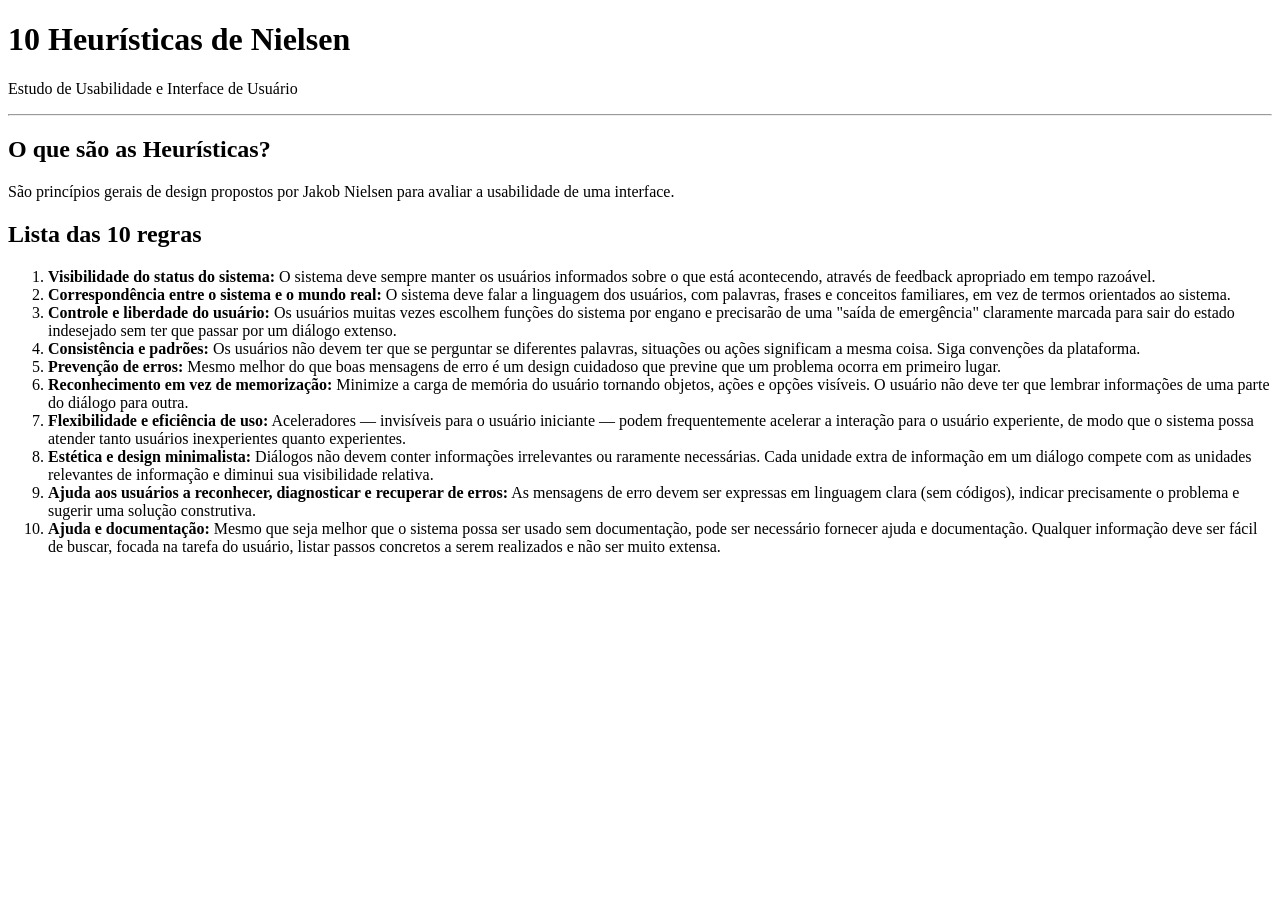
<file: academicos/Desenvolvimento Interfaces/ativivade.html>
<!DOCTYPE html>
<html lang="pt-br">
<head>
    <meta charset="UTF-8">
    <meta name="viewport" content="width=device-width, initial-scale=1.0">
    <title>10 Heuristicas</title>
</head>
<body>
    <header>
        <h1>10 Heurísticas de Nielsen</h1>
        <p>Estudo de Usabilidade e Interface de Usuário</p>
    </header>
    <hr>
    <main>
        <section>
            <h2>O que são as Heurísticas?</h2>
            <p>São princípios gerais de design propostos por Jakob Nielsen para avaliar a usabilidade de uma interface.</p>
        </section>
        <section>
            <h2>Lista das 10 regras</h2>
            <ol>
                <li>
                    <strong>Visibilidade do status do sistema:</strong> O sistema deve sempre manter os usuários informados sobre o que está acontecendo, através de feedback apropriado em tempo razoável.
                </li>
                <li>
                    <strong>Correspondência entre o sistema e o mundo real:</strong> O sistema deve falar a linguagem dos usuários, com palavras, frases e conceitos familiares, em vez de termos orientados ao sistema.
                </li>
                <li>
                    <strong>Controle e liberdade do usuário:</strong> Os usuários muitas vezes escolhem funções do sistema por engano e precisarão de uma "saída de emergência" claramente marcada para sair do estado indesejado sem ter que passar por um diálogo extenso.
                </li>
                <li>
                    <strong>Consistência e padrões:</strong> Os usuários não devem ter que se perguntar se diferentes palavras, situações ou ações significam a mesma coisa. Siga convenções da plataforma.
                </li>
                <li>
                    <strong>Prevenção de erros:</strong> Mesmo melhor do que boas mensagens de erro é um design cuidadoso que previne que um problema ocorra em primeiro lugar.
                </li>
                <li>
                    <strong>Reconhecimento em vez de memorização:</strong> Minimize a carga de memória do usuário tornando objetos, ações e opções visíveis. O usuário não deve ter que lembrar informações de uma parte do diálogo para outra.
                </li>
                <li>
                    <strong>Flexibilidade e eficiência de uso:</strong> Aceleradores — invisíveis para o usuário iniciante — podem frequentemente acelerar a interação para o usuário experiente, de modo que o sistema possa atender tanto usuários inexperientes quanto experientes.
                </li>
                <li>
                    <strong>Estética e design minimalista:</strong> Diálogos não devem conter informações irrelevantes ou raramente necessárias. Cada unidade extra de informação em um diálogo compete com as unidades relevantes de informação e diminui sua visibilidade relativa.
                </li>
                <li>
                    <strong>Ajuda aos usuários a reconhecer, diagnosticar e recuperar de erros:</strong> As mensagens de erro devem ser expressas em linguagem clara (sem códigos), indicar precisamente o problema e sugerir uma solução construtiva.
                </li>
                <li>
                    <strong>Ajuda e documentação:</strong> Mesmo que seja melhor que o sistema possa ser usado sem documentação, pode ser necessário fornecer ajuda e documentação. Qualquer informação deve ser fácil de buscar, focada na tarefa do usuário, listar passos concretos a serem realizados e não ser muito extensa.
                </li>
            </ol>
        </section>
    </main>
</body>
</html>
</file>
